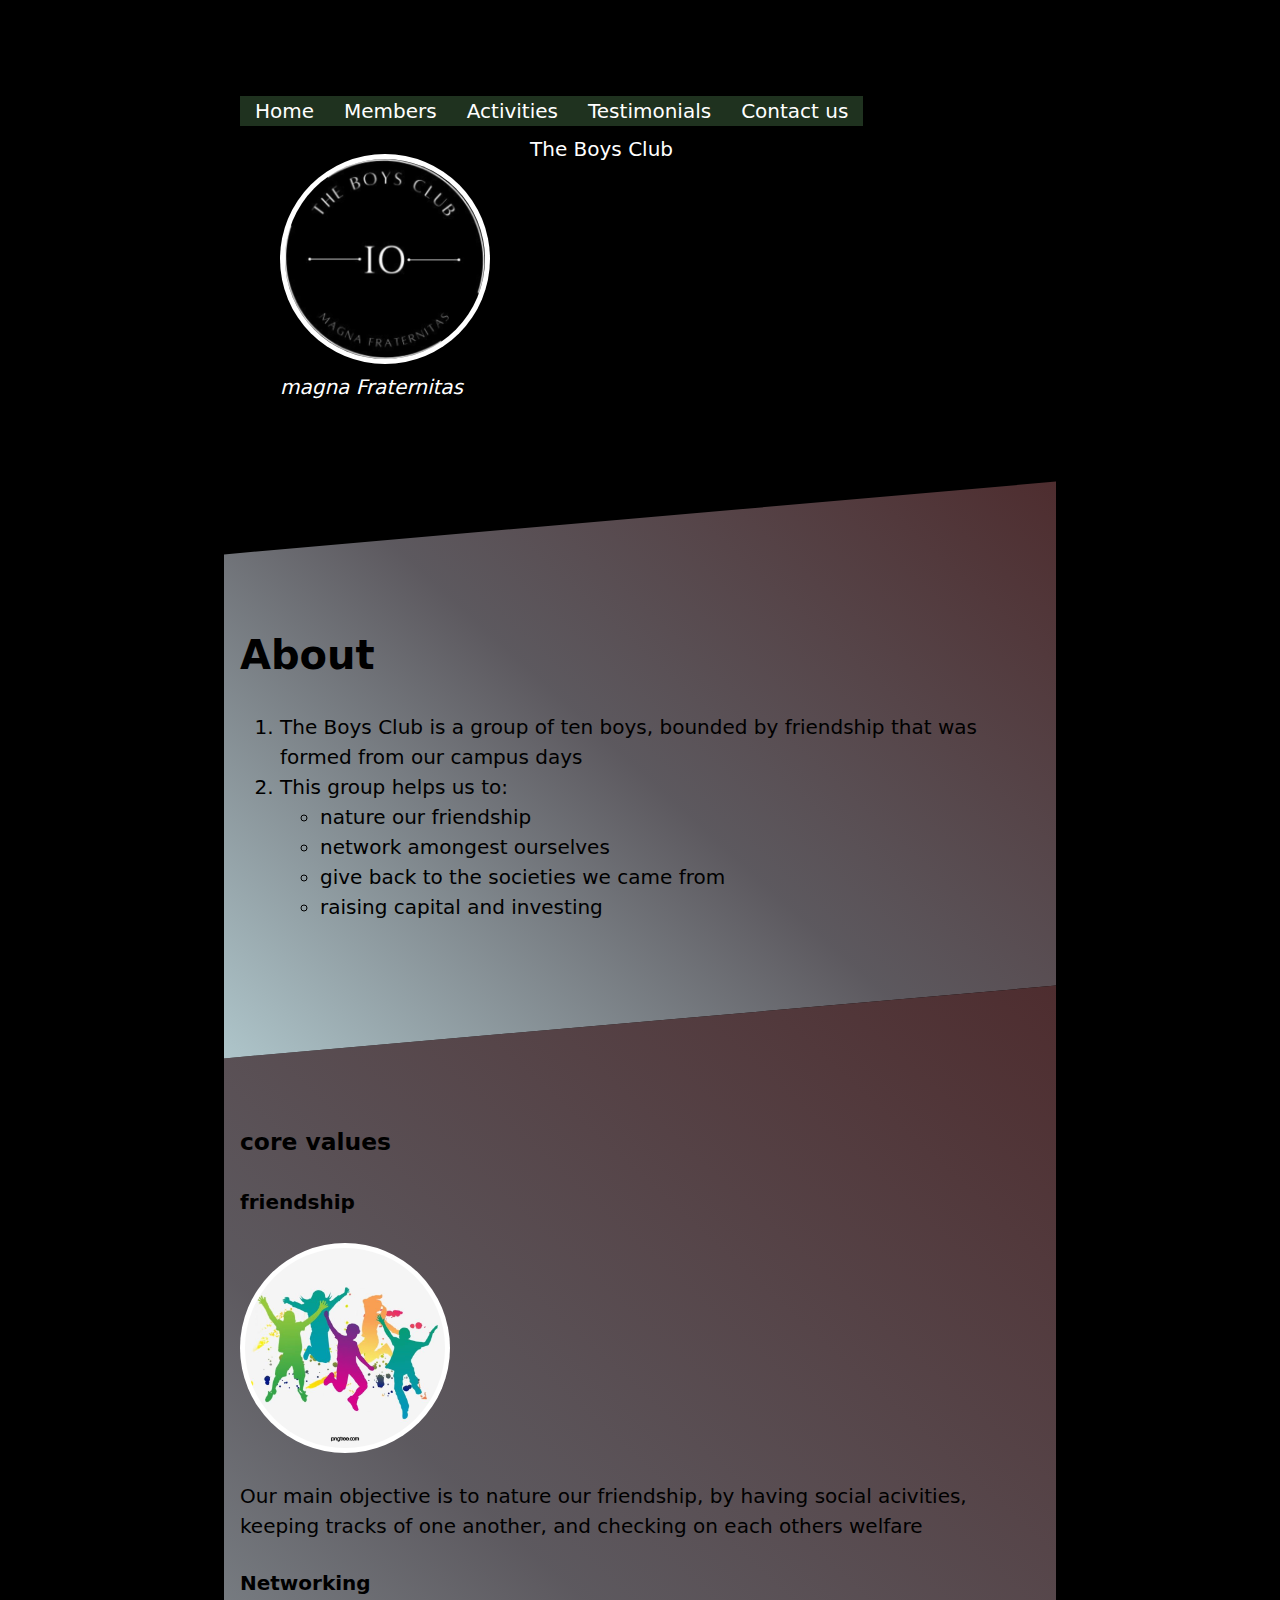
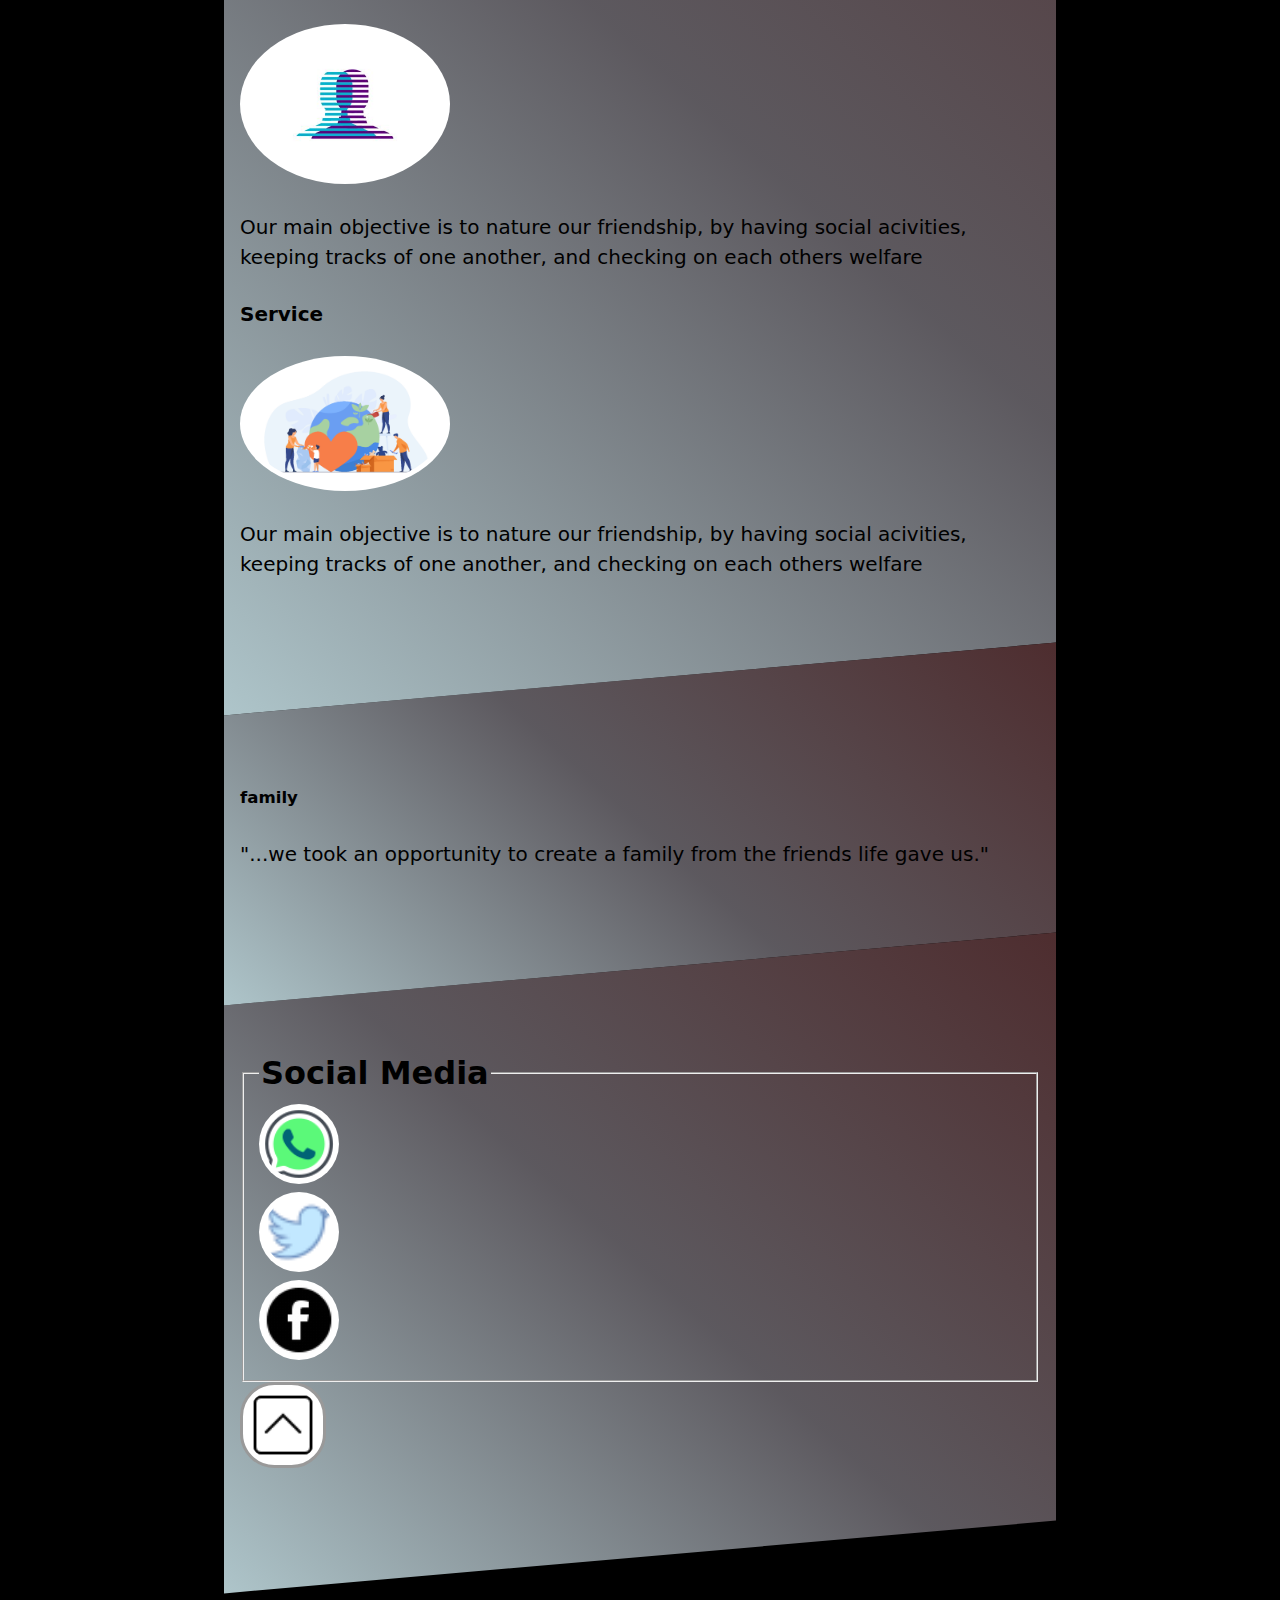
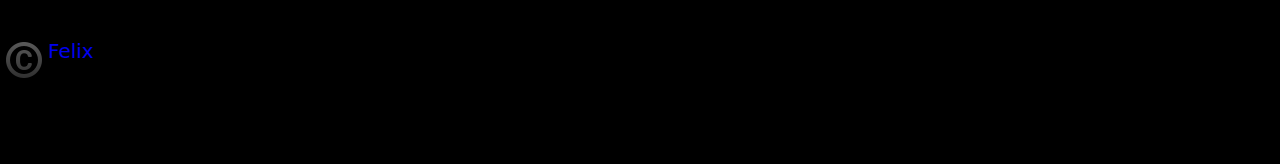
<file: index.html>
<!DOCTYPE html>
<html lang="en">
<head>
    <meta charset="UTF-8">
    <meta http-equiv="X-UA-Compatible" content="Boys Club">
    <meta name="viewport" content="width=device-width, initial-scale=1.0">
    <title>Boys Club Family</title>
    <link rel="stylesheet" href="styles.css">
</head>

    <header>
        <section>
            <nav class="navbar">
                    <li> <li><a href="index.html">Home</a></li></li>
                    <li> <li><a href="members.html">Members</a></li></li>
                    <li> <li><a href="activities.html">Activities</a></li></li>
                    <li> <li><a href="testimonials.html">Testimonials</a></li></li>
                    <li> <li><a href="contacts.html">Contact us</a></li></li>
                
            </nav>
            
            <nav class ="logo">
                <figure>
                    <img src="./images//logo yetu.jpg" width="200px" height="200px" alt=" group logo">
                    <figcaption><i>magna Fraternitas</i></figcaption>
                </figure>
                <head class="g-title">The Boys Club</head>
            </nav>
        </section>
    </header>
    
       <main>
        <section class="about">
            <h1>About</h1>
            <ol>
                <li>The Boys Club is a group of ten boys, bounded by friendship that was formed from our campus days</li>
                <li>This group helps us to:
                    <ul>
                        <li>nature our friendship</li>
                        <li>network amongest ourselves</li>
                        <li>give back to the societies we came from</li>
                        <li>raising capital and investing</li>
                    </ul>
                </li>
            </ol>
        </section>
        <section class="core-values">
            <div>
                <h3>core values</h3>
                <li>
                    <h4>friendship</h4>
                    <img src="./icons/Crowd Dancing .jpg" width="200px" height="auto"  alt="friendship">
                    <p>Our main objective is to nature our friendship, by having social acivities, keeping tracks of one another, and checking on each others welfare
                    </p>
                    
                </li>
                <li>
                    <h4>Networking</h4>
                    <img src="./icons/social network logo design symbol.jpg"  width="200px" height="auto" alt="networking">
                    <p>
                        Our main objective is to nature our friendship, by having social acivities, keeping tracks of one another, and checking on each others welfare          
                    </p> 
                </li>
                <li>
                    <h4>Service</h4>
                    <img src="./icons/115 Community Service .png" width="200px" height="auto" alt="service">
                    <p>
                        Our main objective is to nature our friendship, by having social acivities, keeping tracks of one another, and checking on each others welfare
                    </p>
                </li>
            </div>
        </section>
        <section class="snip">
            <h5>family</h5>
            <p>
                "...we took an opportunity to create a family from the friends life gave us."
            </p>
        </section>
        <section class="footer">
            <footer>
      
                <div>
                    
                    <fieldset class="media">
                        <legend>Social Media</legend>
                        <li><a href="whatsapp.link">
                            <img src="./icons/icons8-whatsapp-64.png" width="70px" height="auto" alt=" whatsapp">
                        </a></li>
                        <li><a href="twitter link">
                            <img src="./icons/icons8-twitter-30.png" width="70px" height="auto" alt="twitter">
                        </a></li>
                        <li><a href="facebook.page">
                            <img src="./icons/icons8-facebook-circled.gif"  width="70px" height="auto" alt="facebook">
                        </a></li>
                    </fieldset>
                </div>
                
                
                <div class="home"><a href=><img src="./icons/icons8-up-squared-50.png" width="70px" height="auto" alt="TOP"></a></div>
              
               </footer>
        </section>
       </main>
       <section class="designer">
        <li class="copyright">
            <img src="./icons/icons8-copyright-48.png"  width="48px" height="48px" alt="2023">
        </li>
            <a href="linkedIn Account">Felix</a>
        </li>
    </section >
</body>
</html>
</file>
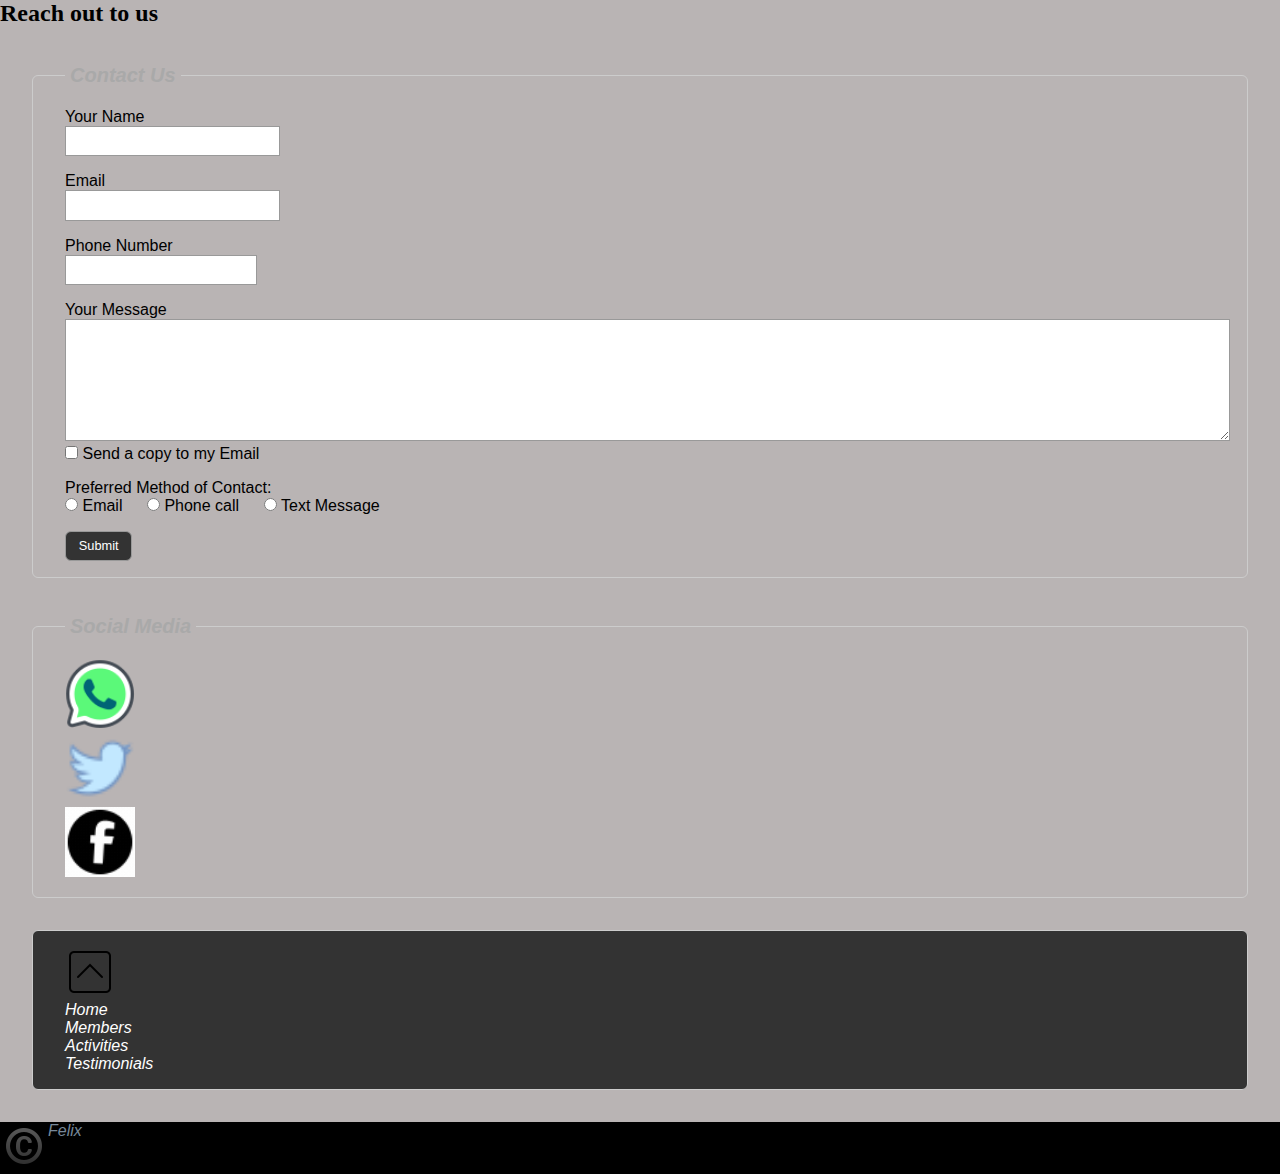
<file: contacts.html>
<!DOCTYPE html>
<html lang="en">
<head>
    <meta charset="UTF-8">
    <meta http-equiv="X-UA-Compatible" content="Boys Club">
    <meta name="viewport" content="width=device-width, initial-scale=1.0">
    <title>Boys Club Family</title>
    <link rel="stylesheet" href="contacts.css">

</head>
<body>
    <main>
        <header>Reach out to us</header>
            <form action="#" method="post">
                <fieldset>
                    <legend>Contact Us</legend>
                    <label for="fullName">Your Name</label>
                    <input type="text" name="fullName" id="fullName">
    
                    <label for="email">Email</label>
                    <input type="text" name="email" id="email">
    
                    <label for="phoneNumber">Phone Number</label>
                    <input type="tell" name="phone" id="phone">

                   
                        <label for="msg">Your Message</label>
                        <textarea name="msg" id="msg" cols="30" rows="5"></textarea>
                
    
                    <div class="checks">
                        <input type="checkbox" name="copyEmail" id="copyEmail">
                        <label for="copyEmail">Send a copy to my Email</label>
                    </div>
                    <div class="checks">
                        <p>Preferred Method of Contact:</p>
                        <input type="radio" name="contact" id="contactEmail" value="email">
                        <label for="contactEmail">Email</label>
    
                        <input type="radio" name="contact" id="contactTel" value="phone">
                        <label for="contactTel">Phone call</label>
    
                        <input type="radio" name="contact" id="contactText" value="text">
                        <label for="contactEmail">Text Message</label>
                    </div>
                    <input type="submit" id="submit" value="Submit">
                </fieldset>
            </form>
            <div>
                
                <fieldset>
                    <legend>Social Media</legend>
                    <li><a href="whatsapp.link">
                        <img src="./icons/icons8-whatsapp-64.png" width="70px" height="auto" alt=" whatsapp">
                    </a></li>
                    <li><a href="twitter link">
                        <img src="./icons/icons8-twitter-30.png" width="70px" height="auto" alt="twitter">
                    </a></li>
                    <li><a href="facebook.page">
                        <img src="./icons/icons8-facebook-circled.gif"  width="70px" height="auto" alt="facebook">
                    </a></li>
                </fieldset>
            </div>
            
    
           
    </main>
    <footer class="navigation">
        <li> <li><a href="contacts.html"> <img src="./icons/icons8-up-squared-50.png" alt="top"></a></li></li>
        <li> <li><a href="index.html">Home</a></li></li>
        <li> <li><a href="members.html">Members</a></li></li>
        <li> <li><a href="activities.html">Activities</a></li></li>
        <li> <li><a href="testimonials.html">Testimonials</a></li></li>

    </footer>
    <section class="designer">
        <li>
            <img src="./icons/icons8-copyright-48.png" alt="2023">
        </li>
        <li>
            <a href="linkedIn Account">Felix</a>
        </li>
    </section >

</body>
</file>
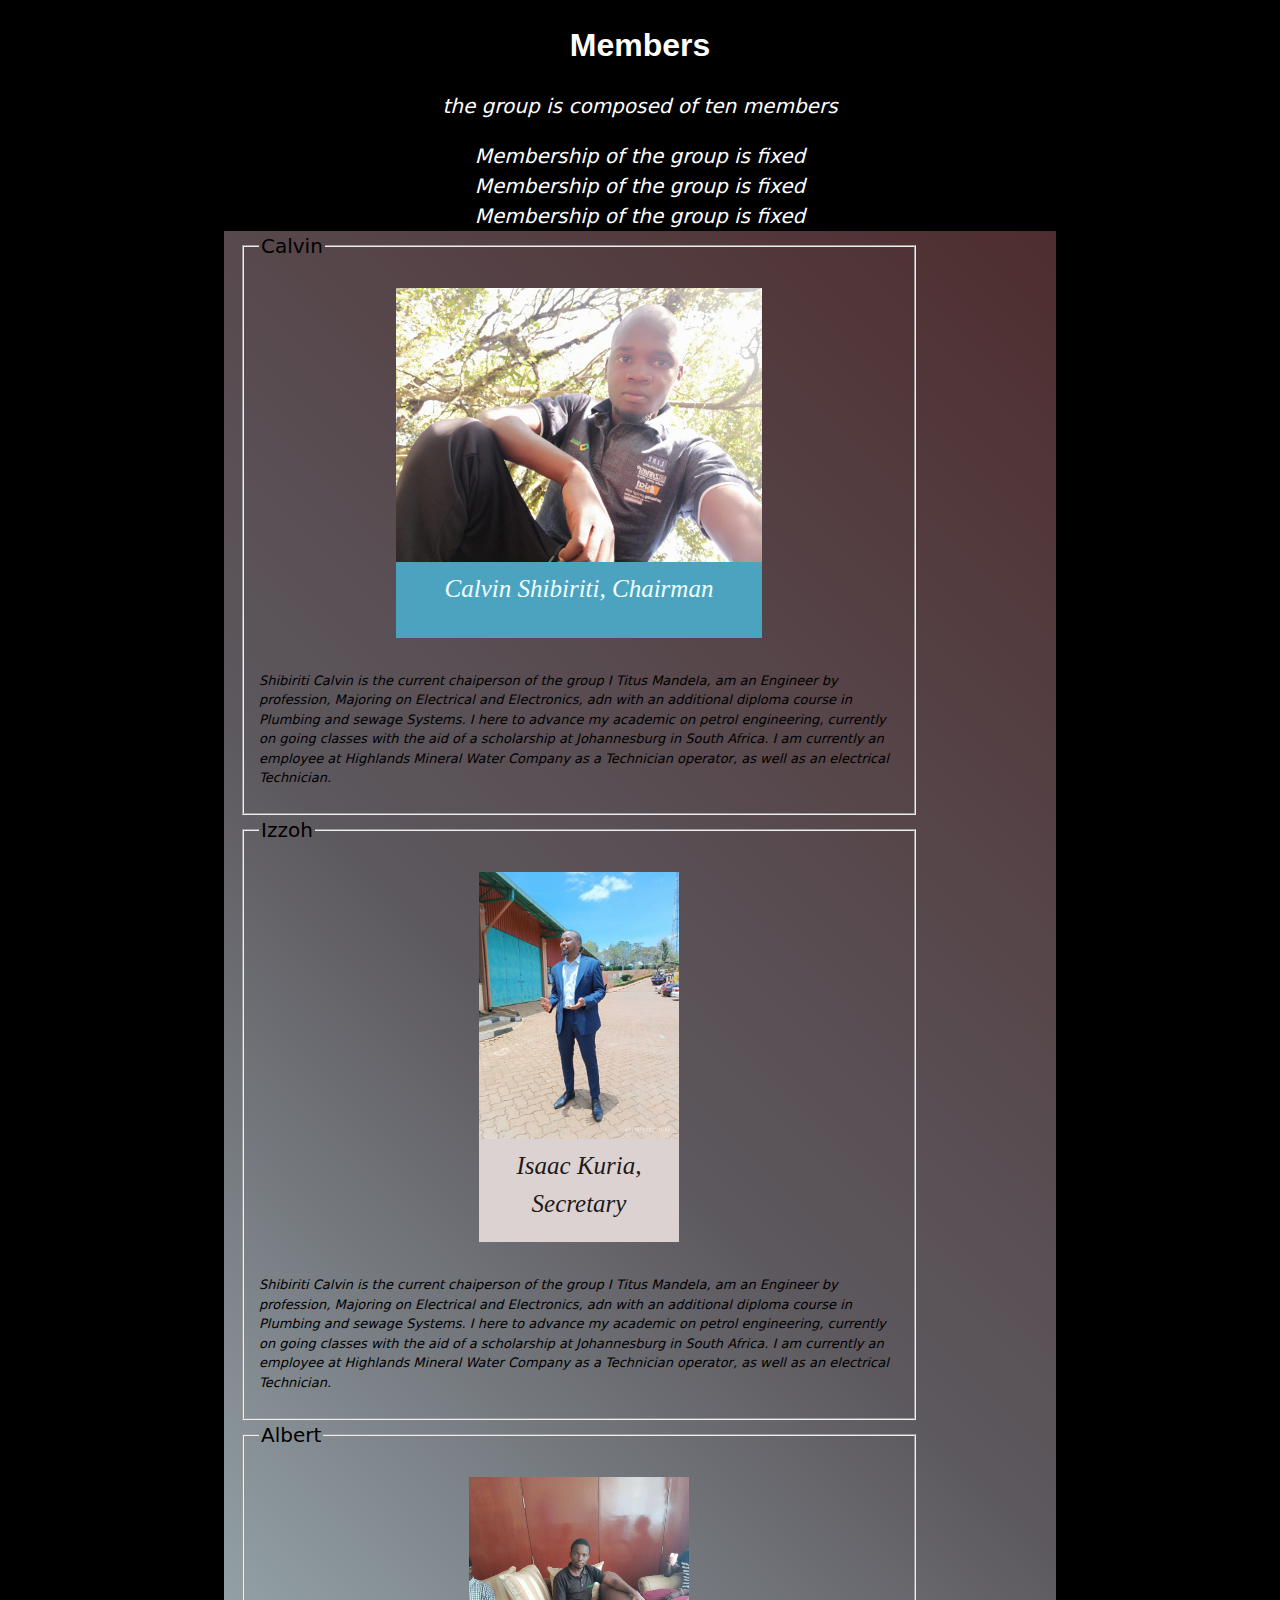
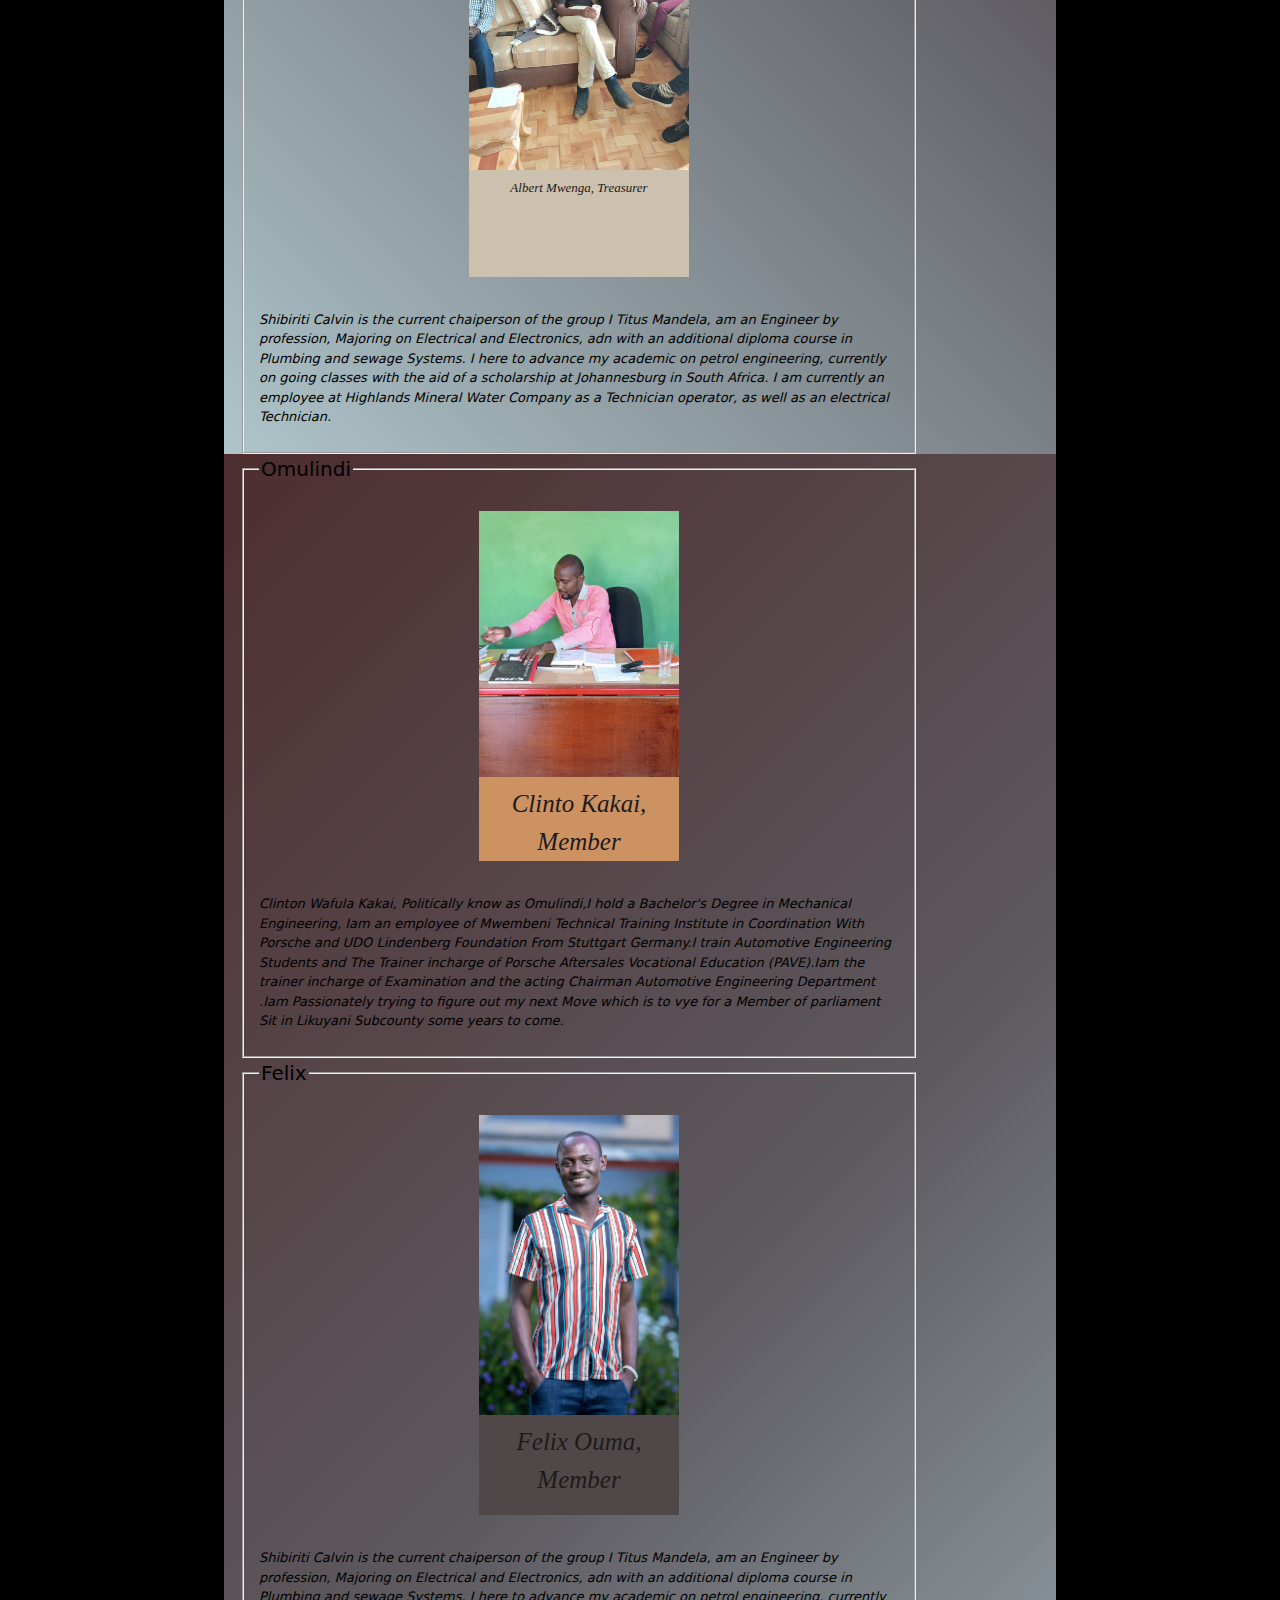
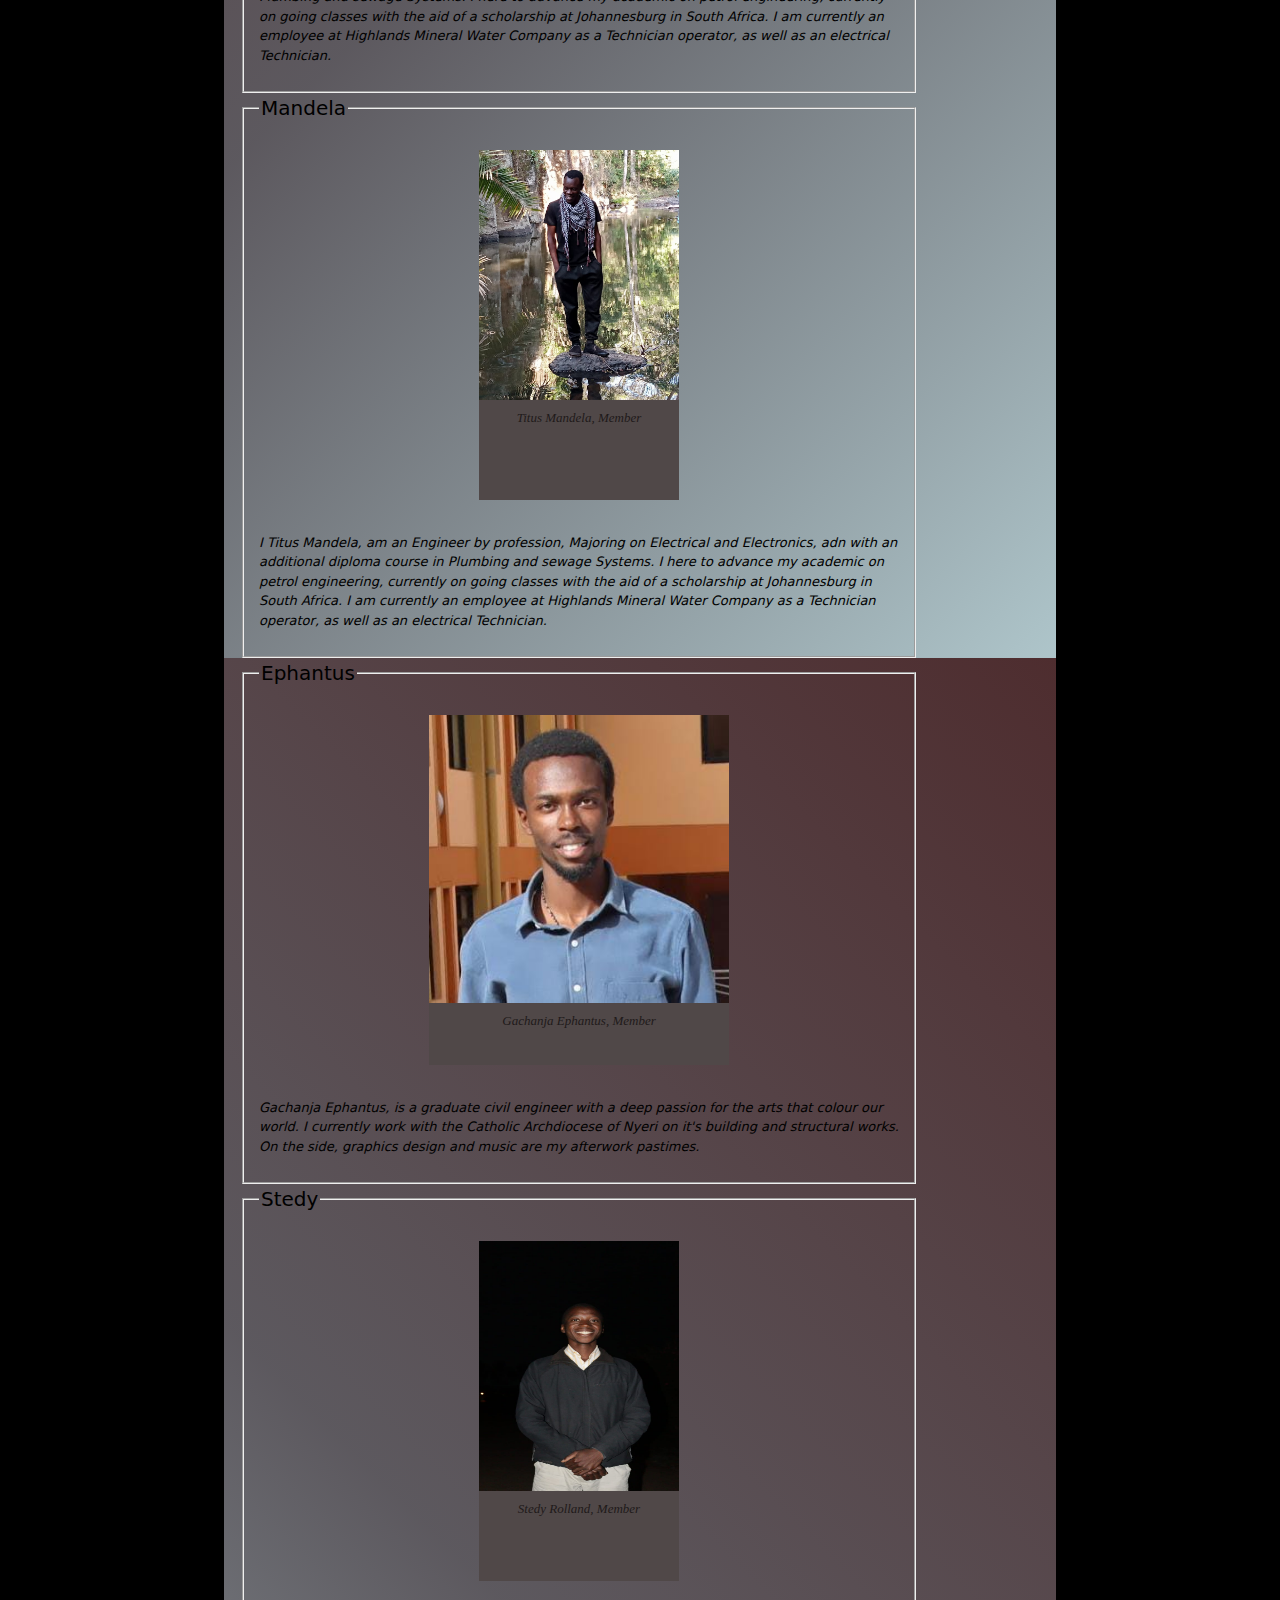
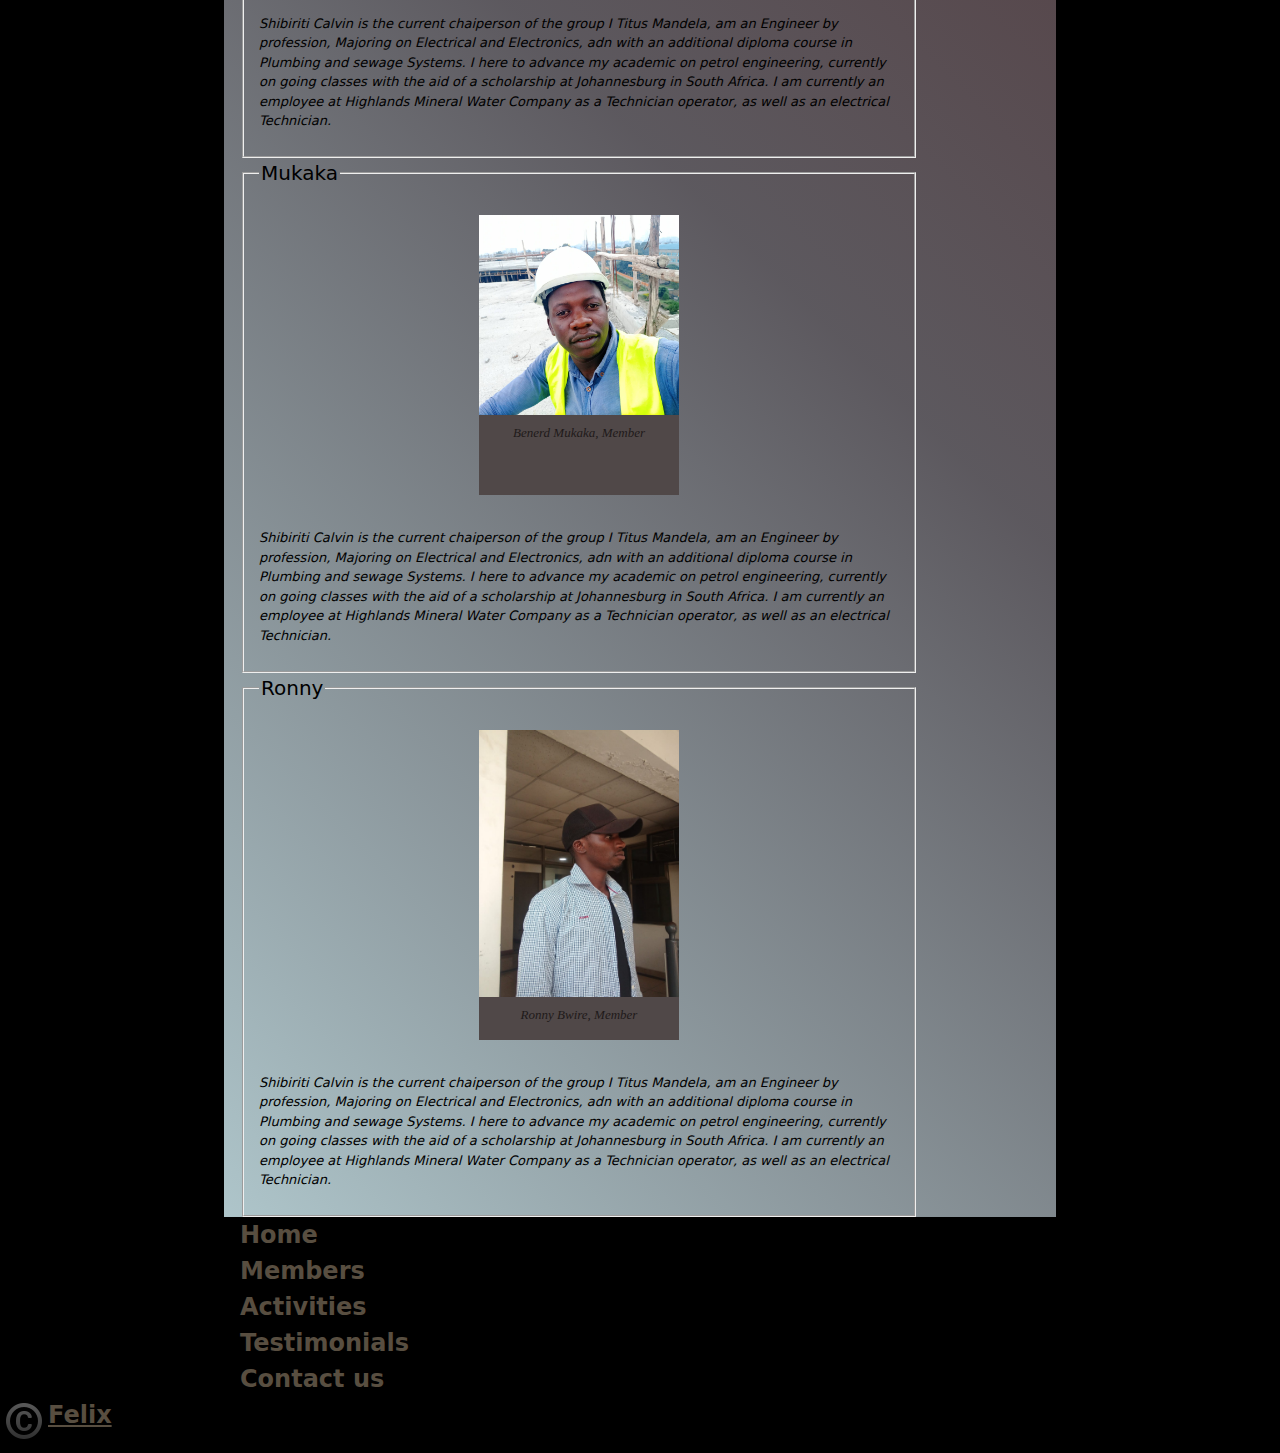
<file: members.html>
<!DOCTYPE html>
<html lang="en">
<head>
    <meta charset="UTF-8">
    <meta http-equiv="X-UA-Compatible" content="Boys Club">
    <meta name="viewport" content="width=device-width, initial-scale=1.0">
    <title>Boys Club Family</title>
    <link rel="stylesheet" href="members.css">

</head>
<body>
    <header>
        <h1>Members</h1>
    </header>
    <section class= "describe">
       
        <p>the group is composed of ten members</p>
        <li>Membership of the group is fixed</li>
        <li>Membership of the group is fixed</li>
        <li>Membership of the group is fixed</li>
    </section>
    <section class="leadership">
       
            <fieldset class="shibi">
                <legend>Calvin</legend>
                <figure>
                    <img src="./images/shibi.jpg"  alt="calvin">
                    <figcaption>Calvin Shibiriti, Chairman</figcaption>
                </figure>
               
                <p class="paragraph">
                    Shibiriti Calvin is the current chaiperson of the group
                    I Titus Mandela, am an Engineer by profession, Majoring on Electrical and Electronics, adn with an additional diploma course in Plumbing and sewage Systems. I here to advance my academic on petrol engineering, currently on going classes with the aid of a scholarship at Johannesburg in South Africa.
                    I am currently an employee at <i>Highlands Mineral Water Company</i> as a Technician operator, as well as an electrical Technician.
                </p>
                
            </fieldset>

            <fieldset class="izzoh">
                <legend>Izzoh</legend>
                <figure>
                    <img src="./images/IMG-20230220-WA0004.jpg" width="200px" heigth="auto"  alt="Kuria">
                    <figcaption>Isaac Kuria, Secretary</figcaption>
                </figure>
                
                <p class="paragraph">
                    Shibiriti Calvin is the current chaiperson of the group
                    I Titus Mandela, am an Engineer by profession, Majoring on Electrical and Electronics, adn with an additional diploma course in Plumbing and sewage Systems. I here to advance my academic on petrol engineering, currently on going classes with the aid of a scholarship at Johannesburg in South Africa.
                    I am currently an employee at <i>Highlands Mineral Water Company</i> as a Technician operator, as well as an electrical Technician.
                </p>
            </fieldset>

            <fieldset class="alberto">
                <legend>Albert</legend>
                <figure>
                    <img src="./images/alberto.jpg" width="200px" height="auto" alt="Albert">
                    <figcaption>Albert Mwenga, Treasurer</figcaption>
                </figure>
                
                <p class="paragraph">
                    Shibiriti Calvin is the current chaiperson of the group
                    I Titus Mandela, am an Engineer by profession, Majoring on Electrical and Electronics, adn with an additional diploma course in Plumbing and sewage Systems. I here to advance my academic on petrol engineering, currently on going classes with the aid of a scholarship at Johannesburg in South Africa.
                    I am currently an employee at <i>Highlands Mineral Water Company</i> as a Technician operator, as well as an electrical Technician.
                </p>
            </fieldset>
    </section>
    <section class="members1">
        <fieldset class="omu">
            <legend>Omulindi</legend>
            <figure>
                <img src="./images/omu.jpg" width="200px" height="auto" alt="omulindi">
                <figcaption>Clinto Kakai, Member</figcaption>
            </figure>
            
            <p class="paragraph">
                Clinton Wafula Kakai, Politically know as Omulindi,I hold a Bachelor's Degree in Mechanical Engineering, Iam an employee of Mwembeni Technical Training Institute in Coordination With Porsche and UDO Lindenberg Foundation From Stuttgart Germany.I train Automotive Engineering Students and The Trainer incharge of Porsche Aftersales Vocational Education (PAVE).Iam the trainer  incharge of Examination and the acting Chairman   Automotive Engineering Department .Iam Passionately trying to figure out my next Move which is to vye for a Member of parliament Sit  in Likuyani Subcounty some years to come.
            </p>
        </fieldset>

        <fieldset class="felloh">
            <legend>Felix</legend>
            <figure>
                <img src="./images/Felloh.jpg" width="200px" height="auto" alt="felix">
                <figcaption>Felix Ouma, Member</figcaption>
            </figure>
            
            <p  class="paragraph">
                Shibiriti Calvin is the current chaiperson of the group   I Titus Mandela, am an Engineer by profession, Majoring on Electrical and Electronics, adn with an additional diploma course in Plumbing and sewage Systems. I here to advance my academic on petrol engineering, currently on going classes with the aid of a scholarship at Johannesburg in South Africa.
                I am currently an employee at <i>Highlands Mineral Water Company</i> as a Technician operator, as well as an electrical Technician.
            </p>
        </fieldset>

        <fieldset class="mandela">
            <legend>Mandela</legend>
            <figure>
                <img src="./images/mandela.jpg" width="200px" height="250" alt="Mandela">
                <figcaption>Titus Mandela, Member</figcaption>
            </figure>
           
            <p  class="paragraph"> 
                I Titus Mandela, am an Engineer by profession, Majoring on Electrical and Electronics, adn with an additional diploma course in Plumbing and sewage Systems. I here to advance my academic on petrol engineering, currently on going classes with the aid of a scholarship at Johannesburg in South Africa.
                 I am currently an employee at <i>Highlands Mineral Water Company</i> as a Technician operator, as well as an electrical Technician. 
            </p>
        </fieldset>
    </section>
    <section class="members2">
        <fieldset class="epho">
            <legend>Ephantus</legend>
            <figure>
                <img src="./images/epho.jpg" width="300px" height="auto"  alt="Albert">
                <figcaption>Gachanja Ephantus, Member</figcaption>
            </figure>
            
            <p  class="paragraph">
                Gachanja Ephantus, is a graduate civil engineer with a deep passion for the arts that colour our world. I currently work with the Catholic Archdiocese of Nyeri on it's building and structural works. On the side, graphics design and music are my afterwork pastimes.
            </p>
        </fieldset>

        <fieldset class="mutamba">
            <legend>Stedy</legend>
            <figure>
                <img src="./images/rolland.jpg" width="200px" height="250px" alt="stedy">
                <figcaption>Stedy Rolland, Member</figcaption>
            </figure>
           
            <p  class="paragraph">
                Shibiriti Calvin is the current chaiperson of the group
                I Titus Mandela, am an Engineer by profession, Majoring on Electrical and Electronics, adn with an additional diploma course in Plumbing and sewage Systems. I here to advance my academic on petrol engineering, currently on going classes with the aid of a scholarship at Johannesburg in South Africa.
                I am currently an employee at <i>Highlands Mineral Water Company</i> as a Technician operator, as well as an electrical Technician.
            </p>
        </fieldset>

        <fieldset class="ben">
            <legend>Mukaka</legend>
             <figure>
                    <img src="./images/mukaka.jpg" width="200" height="auto" alt="mukaka"> 
                    <figcaption>Benerd Mukaka, Member</figcaption>
            </figure>

          
            <p class="paragraph">
                Shibiriti Calvin is the current chaiperson of the group
                I Titus Mandela, am an Engineer by profession, Majoring on Electrical and Electronics, adn with an additional diploma course in Plumbing and sewage Systems. I here to advance my academic on petrol engineering, currently on going classes with the aid of a scholarship at Johannesburg in South Africa.
                I am currently an employee at <i>Highlands Mineral Water Company</i> as a Technician operator, as well as an electrical Technician.
            </p>
        </fieldset>

        <fieldset class="bwire">
            <legend>Ronny</legend>
            <figure>
                <img src="./images/bwire.jpg" width="200px" height="auto" alt="Ronnie">
                <figcaption>Ronny Bwire, Member</figcaption>
            </figure>
           
            <p   class="paragraph">
                Shibiriti Calvin is the current chaiperson of the group
                I Titus Mandela, am an Engineer by profession, Majoring on Electrical and Electronics, adn with an additional diploma course in Plumbing and sewage Systems. I here to advance my academic on petrol engineering, currently on going classes with the aid of a scholarship at Johannesburg in South Africa.
                I am currently an employee at <i>Highlands Mineral Water Company</i> as a Technician operator, as well as an electrical Technician.
            </p>
        </fieldset>
    </section>
    <footer>
        <li> <li><a href="index.html">Home</a></li></li>
        <li> <li><a href="members.html">Members</a></li></li>
        <li> <li><a href="activities.html">Activities</a></li></li>
        <li> <li><a href="testimonials.html">Testimonials</a></li></li>
        <li> <li><a href="contacts.html">Contact us</a></li></li>
    </footer>
    <section class="designer">
        <li class="copyright">
            <img src="./icons/icons8-copyright-48.png"  width="48px" height="48px" alt="2023">
        </li>
            <a href="linkedIn Account">Felix</a>
        </li>
    </section >
</body>
</html>
</file>
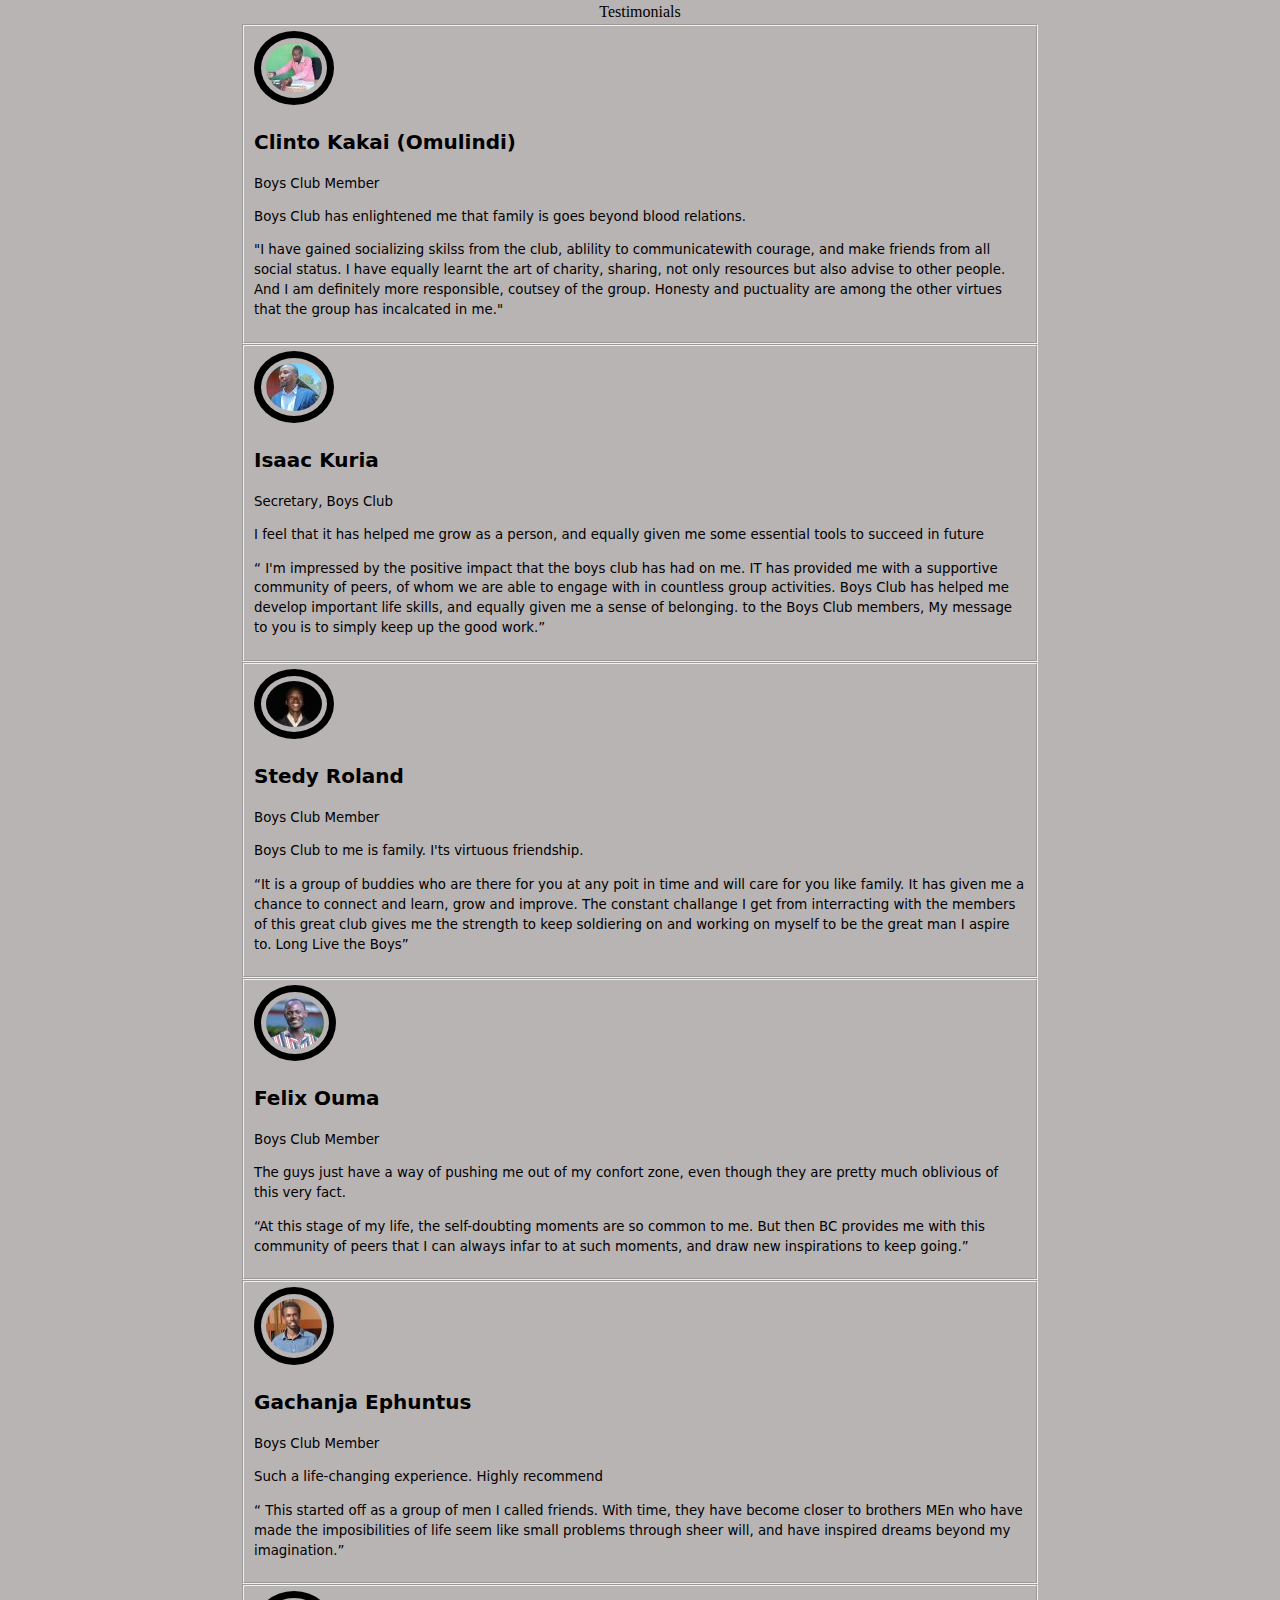
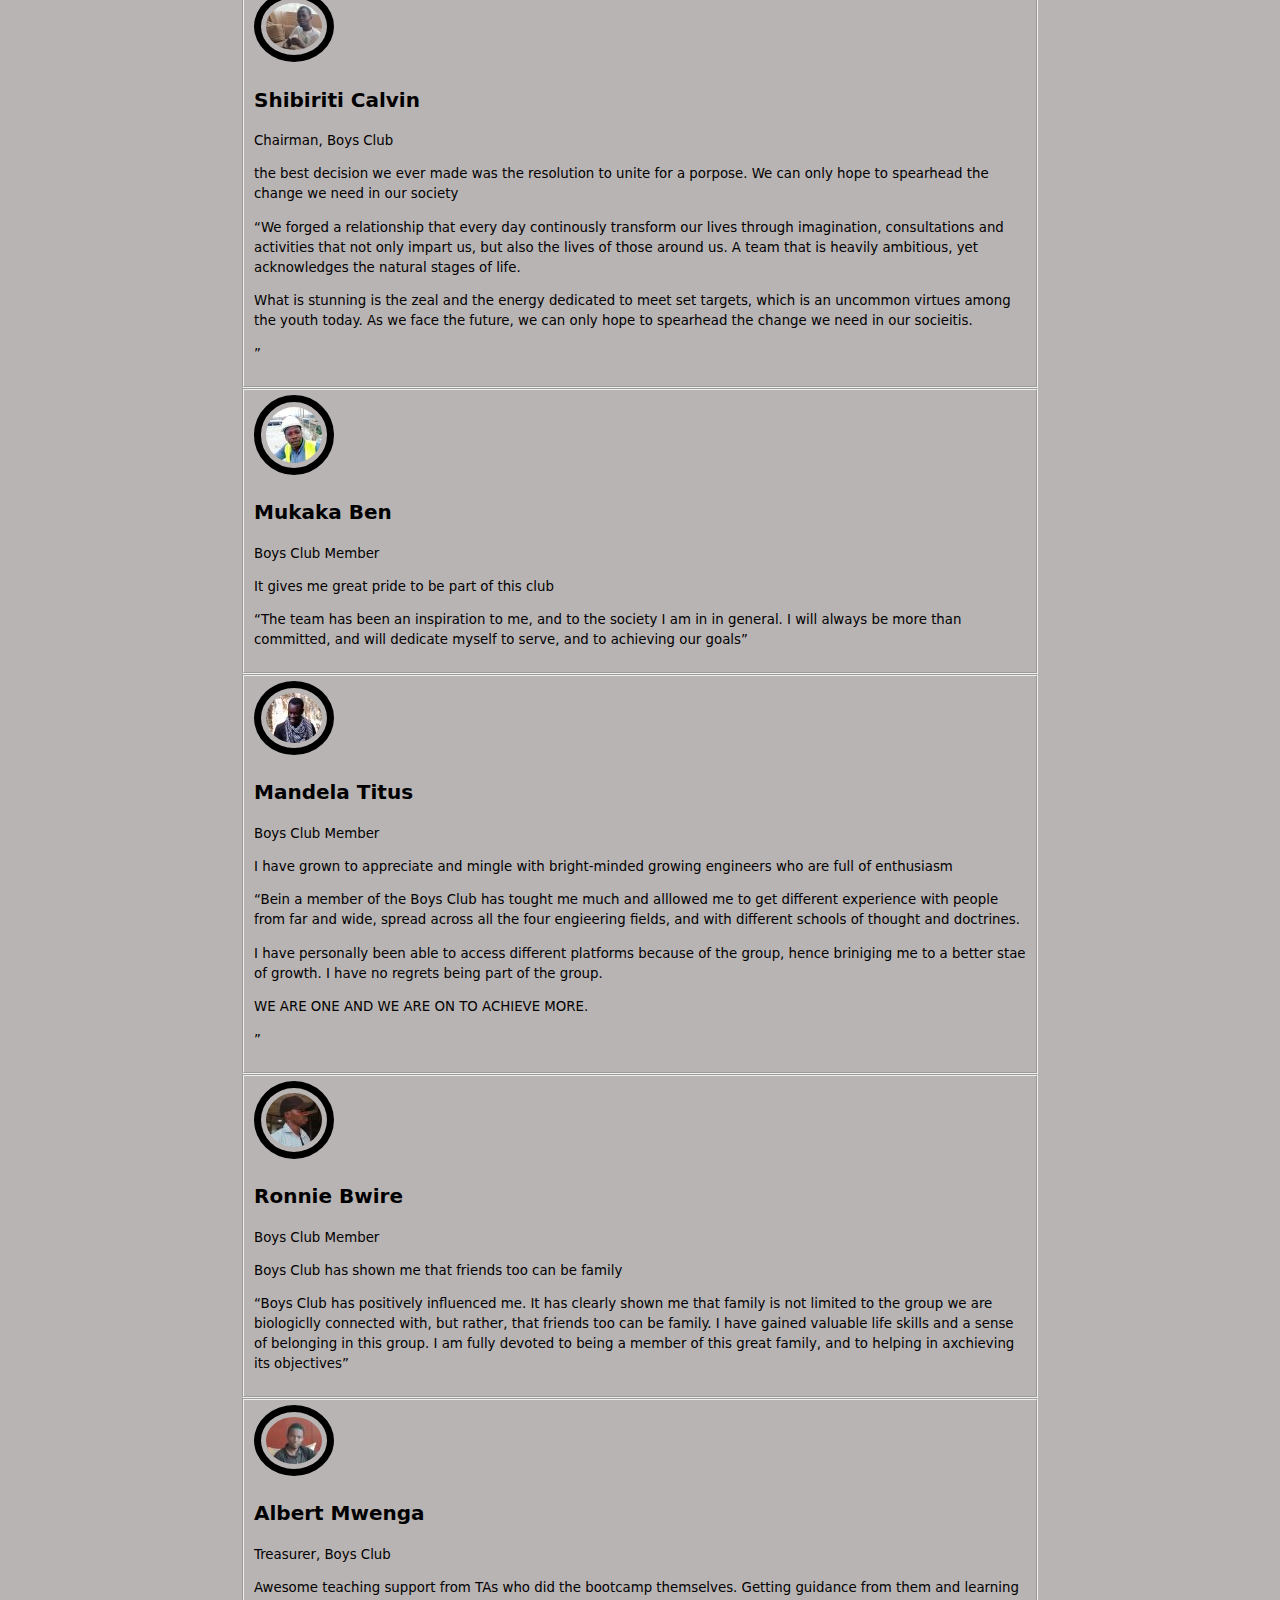
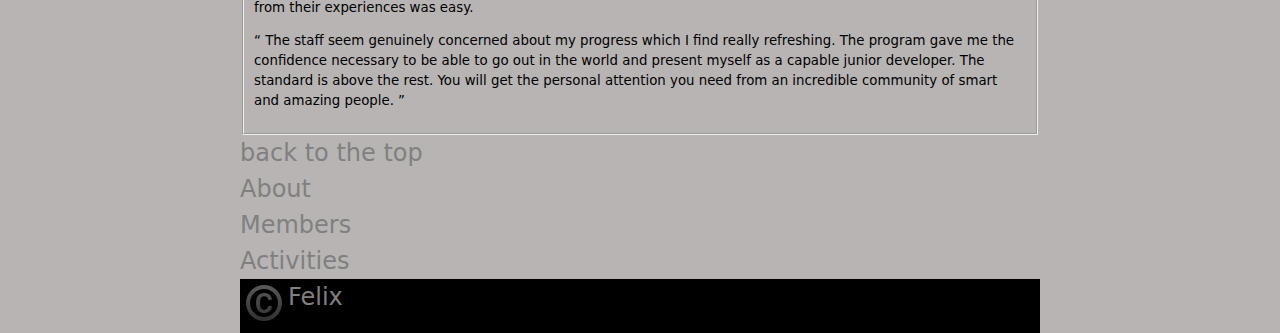
<file: testimonials.html>
<!DOCTYPE html>
<html lang="en">
<head>
    <meta charset="UTF-8">
    <meta http-equiv="X-UA-Compatible" content="Boys Club">
    <meta name="viewport" content="width=device-width, initial-scale=1.0">
    <title>Boys Club Family</title>
    <link rel="stylesheet" href="testimonials.css">

</head>
<body>
    <header>Testimonials</header>
    <main>
        <section class="member1">

            <fieldset>
                <article class="testimonial grid-col-span-2 flow bg-primary-400 quote text-neutral-100">
                    <div class="flex">
                      <div>
                        <img  src="./images/Omulindi portrait.jpg" alt="omulindi">
                      </div>
                      <div>
                        <h2 class="name">Clinto Kakai (Omulindi)</h2>
                        <p class="position">Boys Club Member</p>
                      </div>
                    </div>
                    <p>
                      Boys Club has enlightened me that family is goes beyond blood relations.
                    </p>
                    <p>
                     "I have gained socializing skilss from the club, ablility to communicatewith courage, and make friends from all social status. I have equally learnt the art of charity, sharing, not only resources but also advise to other people. And I am definitely more responsible, coutsey of the group. Honesty and puctuality are among the other virtues that the group has incalcated in me."
                    </p>
                  </article>
            </fieldset>
            <fieldset>
                <article class="testimonial flow bg-neutral-100 text-secondary-400">
                    <div class="flex">
                      <div>
                        <img src="./images/Kuria portrait.jpg" alt="Kuria">
                      </div>
                      <div>
                        <h2 class="name">Isaac Kuria</h2>
                        <p class="position">Secretary, Boys Club </p>
                      </div>
                    </div>
                    <p>
                      I feel that it has helped me grow as a person, and equally given me some essential tools to succeed in future</p>
                    <p>
                      “ I'm impressed by the positive impact that the boys club has had on me. IT has provided me with a supportive community of peers, of whom we are able to engage with in countless group activities. Boys Club has helped me develop important life skills, and equally given me a sense of belonging. to the Boys Club members, My message to you is to simply keep up the good work.”
                    </p>
                  </article>
            </fieldset>
    </section>
    <section class="members2">
        <fieldset>
            <article class="testimonial flow bg-neutral-100 text-secondary-400">
                <div class="flex">
                  <div>
                    <img src="./images/Stedy portrait.jpg" alt="stedy">
                  </div>
                  <div>
                    <h2 class="name">Stedy Roland</h2>
                    <p class="position">Boys Club Member</p>
                  </div>
                </div>
                <p>
                  Boys Club to me is family. I'ts virtuous friendship.
                </p>
                <p>
                  “It is a group of buddies who are there for you at any poit in time and will care for you like family. It has given me a chance to connect and learn, grow and improve. The constant challange I get from interracting with the members of this great club gives me the strength to keep soldiering on and working on myself to be the great man I aspire to. Long Live the Boys”
                </p>
              </article>
        </fieldset>
        <fieldset>
            <img src="./images/felix portrait.jpg" alt="felloh">
        </div>
        <div>
          <h2 class="name">Felix Ouma</h2>
          <p class="position">Boys Club Member</p>
        </div>
      </div>
      <p>
        The guys just have a way of pushing me out of my confort zone, even though they are pretty much oblivious of this very fact. 
      </p>
      <p>
        “At this stage of my life, the self-doubting moments are so common to me. But then BC provides me with this community of peers that I can always infar to at such moments, and draw new inspirations to keep going.”
      </p>
    </article>
        </fieldset>
        <fieldset>
            <article class="testimonial flow bg-neutral-100 text-secondary-400">
                <div class="flex">
                  <div>
                    <img src="./images/Gachanja potrait.jpg" alt="epho">
                  </div>
                  <div>
                    <h2 class="name">Gachanja Ephuntus</h2>
                    <p class="position">Boys Club Member</p>
                  </div>
                </div>
                <p>
                  Such a life-changing experience. Highly recommend
                </p>
                <p>
                  “ This started off as a group of men I called friends. With time, they have become closer to brothers MEn who have made the imposibilities of life seem like small problems through sheer will, and have inspired dreams beyond my imagination.”
                </p>
              </article>
        </fieldset>
        <fieldset>
            <article class="testimonial grid-col-span-2 flow bg-secondary-500 text-neutral-100">
                <div class="flex">
                  <div>
                    <img class="border-primary-400" src="./images/calvin portrait.jpg" alt="Shibi">
                  </div>
                  <div>
                    <h2 class="name">Shibiriti Calvin</h2>
                    <p class="position">Chairman, Boys Club</p>
                  </div>
                </div>
                <p>
                  the best decision we ever made was the resolution to unite for a porpose. We can only hope to spearhead the change we need in our society
                </p>
                <p>
                  “We forged a relationship that every day continously transform our lives through imagination, consultations and activities that not only impart us, but also the lives of those around us. A team that is heavily ambitious, yet acknowledges the natural stages of life. 
                  <p>
                    What is stunning is the zeal and the energy dedicated to meet set targets, which is an uncommon virtues among the youth today. As we face the future, we can only hope to spearhead the change we need in our socieitis.
                  </p> ”
                </p>
              </article>
        </fieldset>
       
    </section>
    <section class="memberrs3">
        <fieldset>
            <article class="testimonial flow bg-secondary-400 text-neutral-100">
                <div class="flex">
                  <div>
                    <img src="./images/Mukaka portrait.jpg" alt="mukaka">
                  </div>
                  <div>
                    <h2 class="name">Mukaka Ben</h2>
                    <p class="position">Boys Club Member</p>
                  </div>
                </div>
                <p>
                  It gives me great pride to be part of this club
                </p>
                <p>
                  “The team has been an inspiration to me, and to the society I am in in general. I will always be more than committed, and will dedicate myself to serve, and to achieving our goals”
                </p>
              </article>
        </fieldset>
        <fieldset>
            <article>
                <div class="flex">
                    <div>
                      <img src="./images/Mandela Portrait.PNG.jpg"  alt="tito">
                    </div>
                    <div>
                      <h2 class="name">Mandela Titus</h2>
                      <p class="position">Boys Club Member</p>
                    </div>
                  </div>
                  <p>
                    I have grown to appreciate and mingle with bright-minded  growing engineers who are full of enthusiasm 
                  <p>
                    “Bein a member of the Boys Club has tought me much and alllowed me to get different experience with people from far and wide, spread across all the four engieering fields, and with different schools of thought and doctrines.
                    <p>I have personally been able to access different platforms because of the group, hence briniging me to a better stae of growth. I have no regrets being part of the group.
                    </p>
                    <p>WE ARE ONE AND WE ARE ON TO ACHIEVE MORE.</p> ”
                  </p>
            </article>
        </fieldset>
        <fieldset>
            <article class="testimonial grid-col-span-2 flow bg-secondary-500 text-neutral-100">
                <div class="flex">
                  <div>
                    <img class="border-primary-400" src="./images/bwire portrait.jpg" alt="ronnies">
                  </div>
                  <div>
                    <h2 class="name">Ronnie Bwire</h2>
                    <p class="position">Boys Club Member </p>
                  </div>
                </div>
                <p>
                  Boys Club has shown me that friends too can be family
                </p>
                <p>
                  “Boys Club has positively influenced me. It has clearly shown me that family is not limited to the group we are biologiclly connected with, but rather, that friends too can be family. I have gained valuable life skills and a sense of belonging in this group. I am fully devoted to being a member of this great family, and to helping in axchieving its objectives”
                </p>
              </article>
        </fieldset>

        <fieldset>
            <article class="testimonial grid-col-span-2 flow bg-secondary-500 text-neutral-100">
                <div class="flex">
                  <div>
                    <img class="border-primary-400" src="./images/Albert portrait.jpg" alt="albert">
                  </div>
                  <div>
                    <h2 class="name">Albert Mwenga</h2>
                    <p class="position">Treasurer, Boys Club</p>
                  </div>
                </div>
                <p>
                  Awesome teaching support from TAs who did the bootcamp themselves. Getting guidance from them and
                  learning from their experiences was easy.
                </p>
                <p>
                  “ The staff seem genuinely concerned about my progress which I find really refreshing. The program
                  gave me the confidence necessary to be able to go out in the world and present myself as a capable
                  junior developer. The standard is above the rest. You will get the personal attention you need from
                  an incredible community of smart and amazing people. ”
                </p>
              </article>
        </fieldset>
        
    </section>

    </main>
    <footer>
        <li> <li><a href="testimonials.html">back to the top</a></li></li>
        <li> <li><a href="index.html">About</a></li></li>
        <li> <li><a href="members.html">Members</a></li></li>
        <li> <li><a href="activities.html">Activities</a></li></li>
       
    </footer>
    <section class="designer">
      <li class="copyright">
          <img src="./icons/icons8-copyright-48.png"  width="48px" height="48px" alt="2023">
      </li>
          <a href="linkedIn Account">Felix</a>
      </li>
  </section >
</body>
</html>
</file>
<file: styles.css>
*,
*::before
*::after{
    background: black;
    box-sizing: border-box;
}


header{
    background: black;
    z-index: -1;
    color: white;
    max-width: 50rem;
    margin-inline: auto;
    padding: 1rem;
}

.navbar li{
    list-style-type: none;
}

body{
    margin: 0;
    font-family: system-ui;
    font-size: 1.25rem;
    line-height: 1.5;
    background: black;
}
.about{
    max-width: 50rem;
    margin-inline: auto;
    padding-inline: 1rem;
}
section{
    padding-block: 5rem;
}

.about{
    --skew-angle: -5deg;
    --background:  linear-gradient(
        45deg, 
        #aec5ca, 
        #b0a9b486, 
        #4e2d2f
        );

    position: relative;
    isolation: isolate;
}

.about::after{
content: '';
background-image: var(--background);
linear-gradient(45deg, #12c2e9, #c471ed, #f64f59);
position: absolute;
z-index: -1;
inset: 0;
transform: skewY(var(--skew-angle));
}

.core-values{
    max-width: 50rem;
    margin-inline: auto;
    padding-inline: 1rem;
}

.core-values{
    --skew-angle: -5deg;
    --background:  linear-gradient(
        45deg, 
        #aec5ca, 
        #b0a9b486, 
        #4e2d2f
        );

    position: relative;
    isolation: isolate;
}

.core-values::after{
    content: '';
    background-image: var(--background);
    linear-gradient(45deg, #12c2e9, #c471ed, #f64f59);
    position: absolute;
    z-index: -1;
    inset: 0;
    transform: skewY(var(--skew-angle));
    }

    .snip{
        max-width: 50rem;
        margin-inline: auto;
        padding-inline: 1rem;
    }

    .snip{
        --skew-angle: -5deg;
        --background:  linear-gradient(
            45deg,
            #aec5ca, 
            #b0a9b486, 
            #4e2d2f
           
            );
    
        position: relative;
        isolation: isolate;
    }

    .snip::after{
        content: '';
        background-image: var(--background);
        linear-gradient(45deg, #12c2e9, #c471ed, #f64f59);
        position: absolute;
        z-index: -1;
        inset: 0;
        transform: skewY(var(--skew-angle));
        }
    
.footer{
    max-width: 50rem;
    margin-inline: auto;
    padding-inline: 1rem;
}

.footer{
    --skew-angle: -5deg;
    --background:  linear-gradient(
        45deg,
        #aec5ca, 
        #b0a9b486, 
        #4e2d2f
       
        );

    position: relative;
    isolation: isolate;
}

.footer::after{
    content: '';
    background-image: var(--background);
    linear-gradient(45deg, #12c2e9, #c471ed, #f64f59);
    position: absolute;
    z-index: -1;
    inset: 0;
    transform: skewY(var(--skew-angle));
    }

    img{
        padding: 5px;
        background: white;
        border-radius: 50%;
    }

    .navbar{
        
        background-color: rgba(78, 126, 78, 0.397);
        text-align: flex-center;
        display: inline-flex;
    }
   
    .navbar a{
    color: #fff;
    width: 120px;
    margin: 15;
    padding: 15px;
    text-decoration: none;
    }

    .navbar a:hover{
        background:  linear-gradient(
        45deg,
        #c471ed,
        #f64f59,
        #12c2e9 
        );
        color: black;
        border-radius: 30%;
    }

    .navbar a:active{
        background:  linear-gradient(
            45deg,
            #c471ed,
            #f64f59,
            #12c2e9 
            );
        color: lightgray;
        border-radius: 30%;
    }
    
    .logo{
        display: flex;
    }
    .core-values{
        list-style: none;
    }

    h3{
        font-size x-large;
        
    }
    .media{
        list-style: none;
    }
   
    .designer{
        list-style: none;
        display: flex;
        background: black;
        c
    }
    .designer a{
        text-decoration: none;
        color-scheme: white;
    }
    .designer img{
        background: none;
    }

    .home{
        list-style: none;
    }
    .home img{
        background:  #b0a9b486, ;
        border: solid #999;
        border-radius: 40%;
    }
    legend{
        font-size: xx-large;
        font-weight: bold;
    }

    .copyright img{
        padding: 0;
        border: 0;
        border-radius: 0;
        background:  black; 
    }

    .copyright{
        display: flex;
    }
</file>
<file: contacts.css>
*,
*::before
*::after{
    background: black;
    box-sizing: border-box;
}



*{
    margin: 0;
    padding: 0;
    font-family: 'Lato', sans-serif;
}

/* no list style in the body of my page*/
body{
   list-style: none;
   background: rgb(185, 180, 180);
}

/*Styling the Heading*/
header{
    color: black;
    font-family:Cambria, Cochin, Georgia, Times, 'Times New Roman', serif;
    font-size: x-large;
    font-weight: bold;
}

/*fieldset and Legend*/
fieldset{
    margin: 2em;
    padding: 1em 2em;
    border: solid 1px #ccc;
    border-radius: 6px;
    min-width: 200px;
    list-style: none;
}
legend{
    font-size: 1.25em;
    font-style: italic;
    font-weight: bold;
    padding: 0.25em;
    color: darkgray;
}

/*Styling the Label*/
label{
    display: block;
    margin-top: 1em;
}
.checks label{
    margin-top: 0;
}
label:first-of-type{
    margin-top: 0;
}

/*input and textarea*/
input{
    padding: .5em;
    border: solid 1px #999;
}
input[type="email"], input[type="text"]{
    width: 15em;
}
textarea{
    min-height: 8em;
    min-width: 100%;
    padding: .5em;
    border: solid 1px #999;
}

/*radio button and checkboxes*/
.checks{
    margin-bottom: 1em;
}
.checks p{
    margin-bottom: 0;
}
input[type="checkbox"] + label, input[type= radio] + label{
    display: inline-block;
    padding-top: 0;
    margin-top: 0;
}
input[type="radio"]{
    margin-left: 1.5em;
    margin-right: 0;
}
input[type="radio"]:first-of-type{
    margin-left: 0;
}

/*customize the submit button*/
input[type="submit"]{
    padding: .5em 1em;
    border-radius: 6px;
    background-color: #333;
    color: #fff;
    font-family: 'Lato', sans-serif;
    font-size: .8em;
}
footer{
    margin: 2em;
    padding: 1em 2em;
    border: solid 1px #ccc;
    border-radius: 6px;
    min-width: 200px;
    list-style: none;
}
/*styling Links in in the page*/
a{
    text-decoration: none;
    font-style: oblique;
    color: lightslategrey;
}

.navigation{
    background: #333;
}
.navigation a{
    color: white;
}
.designer{
    background: black;
    color: aliceblue;
    display: inline-flex;
    display: flex;
}

/*designing for large screens*/
@media screen and(min-width: 430px){
    legend{
        font-size: 1.75em;
    }
    fieldset{
        width: 40%
        min-width: 320px;
        margin: auto;
    }
    .checks label{
        display: inline-block;
        padding-top: .5em;
        margin-top: 0;
        margin-right: .5em;
    }
}
</file>
<file: members.css>
body{
    scroll-behavior: smooth;
    margin: 0;
    font-family: system-ui;
    font-size: 1.25rem;
    line-height: 1.5;
    list-style: none;
    background: #000;
}
header{
    color: white;
    background:linear-gradient(
        rgb(73, 68, 68)
        rgb(39, 34, 34)
        rgb(19, 18, 18)
        
    ) ;
}

.describe{
    max-width: 50rem;
    margin-inline: auto;
    padding-inline: 1rem;
    color: #fff;
    background: linear-gradient(
        rgb(73, 68, 68)
        rgb(39, 34, 34)
        rgb(19, 18, 18)
        
    );
    font-style: italic;
}
.leadership{
    background: linear-gradient(
        45deg, 
        #aec5ca, 
        #b0a9b486, 
        #4e2d2f
        );
    max-width: 50rem;
    margin-inline: auto;
    padding-inline: 1rem;
}
.members1{
    background: linear-gradient(
        -45deg, 
        #aec5ca, 
        #b0a9b486, 
        #4e2d2f
        );
    max-width: 50rem;
    margin-inline: auto;
    padding-inline: 1rem;
}
.members2{
    background: linear-gradient(
        45deg, 
        #aec5ca, 
        #b0a9b486, 
        #4e2d2f
        );
    max-width: 50rem;
    margin-inline: auto;
    padding-inline: 1rem;
}

footer{
    max-width: 50rem;
    margin-inline: auto;
    padding-inline: 1rem;
}
footer img{
    background: white;
    border: 1px solid white;
    border-radius: 50%;
}
footer a{
    text-decoration: none;
}
.designer{
    display: flex;
}
.shibi{
    width: 80%;
    display: grid;
    place-items: center;
    }
/* stlyling the figure section and image*/
.shibi figure{
    width: 366px;
    height: 350px;
    position: relative;
    background-color: rgb(76, 163, 192)

    }
    .shibi figure img{
        width: 100%;
    }
    .shibi figcaption{
        font-family: 'Caveat', cursive;
        font-size: 25px;
        font-style: italic;
        text-align: center;
        color: azure;
    }
    /*Styling for izzoh*/
    .izzoh
    {
        width: 80%;
        display: grid;
        place-items: center;
    }
    .izzoh figure{
        width: 200px;
        height: 370px;
        position: relative;
        background-color: rgb(221, 210, 210)
    }
    .izzo  img{
        width: 100%;
    }
    .izzoh figcaption{
        font-family: 'Caveat', cursive;
        font-size: 25px;
        font-style: italic;
        text-align: center;
        color: rgb(31, 26, 26);
    }
    /*Stlyling for Albert*/
    .alberto{
            width: 80%;
            display: grid;
            place-items: center;
    }
    .alberto figure{
        width: 220px;
        height: 400px;
        position: relative;
        background-color:rgb(204, 192, 175);
    }
    .alberto img{
        width: 100%;
    }
    .alberto figcaption{
        font-family: 'Caveat', cursive;
        font-size: small;
        font-style: italic;
        text-align: center;
        color: rgb(31, 26, 26);
    }
/* Styling for Omu*/
.omu{
    width: 80%;
    display: grid;
    place-items: center;
}
.omu figure{
    width: 200px;
    height: 350px;
    position: relative;
    background-color:rgb(204, 146, 98);
}
.omu img{
    width:100%;
}
.omu figcaption{
    font-family: 'Caveat', cursive;
        font-size: 25px;
        font-style: italic;
        text-align: center;
        color: rgb(31, 26, 26);
}
/* Styling for felloh*/
.felloh{
    width: 80%;
    display: grid;
    place-items: center;
}
.felloh figure{
    width: 200px;
    height: 400px;
    position: relative;
    background-color: rgb(80, 72, 72);
}
.felloh img{
    width: 100%;
}
.felloh figcaption{
    font-family: 'Caveat', cursive;
        font-size: 25px;
        font-style: italic;
        text-align: center;
        color: rgb(31, 26, 26);
}

/* Styling for Mandela*/
.mandela{
    width: 80%;
    display: grid;
    place-items: center;
}
.mandela figure{
    width: 200px;
    height: 350px;
    position: relative;
    background-color: rgb(80, 72, 72);
}
.mandela img{
    width: 100%;
}
.mandela figcaption{
    font-family: 'Caveat', cursive;
        font-size: small;
        font-style: italic;
        text-align: center;
        color: rgb(31, 26, 26);
}

/*Styling for Ephantus*/
.epho{
    width: 80%;
    display: grid;
    place-items: center;
}
.epho figure{
    width: 300px;
    height: 350px;
    position: relative;
    background-color: rgb(80, 72, 72);
}
.epho img{
    width: 100%;
}
.epho figcaption{
    font-family: 'Caveat', cursive;
        font-size: small;
        font-style: italic;
        text-align: center;
        color: rgb(31, 26, 26);
}

/*Styling for Steddy*/
.mutamba{
    width: 80%;
    display: grid;
    place-items: center;
}
.mutamba figure{
    width: 200px;
    height: 340px;
    position: relative;
    background-color: rgb(80, 72, 72);
}
.mutamba img{
    width: 100%;
}
.mutamba figcaption{
    font-family: 'Caveat', cursive;
        font-size: small;
        font-style: italic;
        text-align: center;
        color: rgb(31, 26, 26);
}

/*Styling for Ben*/
.ben{
    width: 80%;
    display: grid;
    place-items: center;
}
.ben figure{
    width: 200px;
    height: 280px;
    position: relative;
    background-color: rgb(80, 72, 72);
}
.ben img{
    width: 100%;
}
.ben figcaption{
    font-family: 'Caveat', cursive;
    font-size: small;
    font-style: italic;
    text-align: center;
    color: rgb(31, 26, 26);
}

/*Styling for Ronny*/
.bwire{
    width: 80%;
    display: grid;
    place-items: center;
}
.bwire figure{
    width: 200px;
    height: 310px;
    position: relative;
    background-color: rgb(80, 72, 72);
}
.bwire img{
    width: 100%;
}
.bwire figcaption{
    font-family: 'Caveat', cursive;
    font-size: small;
    font-style: italic;
    text-align: center;
    color: rgb(31, 26, 26);
}

.paragraph{
    display: block;
    font-size: small;
    font-style: oblique;
}

/*Arranging elements in the page*/
header{
    text-align: center;
    font-family: Impact, Haettenschweiler, 'Arial Narrow Bold', sans-serif;
    font-size: medium;
}
.describe{
    text-align: center;
}

.leadership{
margin-inline: auto;
}
a{
    color: rgb(88, 78, 64);
    font-size: x-large;
    font-weight: bold
}
.designer{
    color: white;
    text-decoration: none;
    font-weight: lighter;

}
</file>
<file: testimonials.css>
body{
    scroll-behavior: smooth;
    margin: 0;
    font-family: system-ui;
    font-size: smaller;
    line-height: 1.5;
    list-style: none;
    background: rgb(185, 180, 180);
    max-width: 50rem;
    margin-inline: auto;
    padding-inline: 1rem;
   
}
header{
    text-align: center;
    font-family: fantasy;
    font-size: larger;
}
a{
    text-decoration: none;
    color: gray;
    font-size: x-large;
   
}
img{
    padding: 5px;
    border: 7px solid;
    border-radius: 50%;
}
.designer{
    background: black;
    display: flex;
    color: white;
}
.designer img{
    padding: 0;
    border: 0;
    border-radius: 0;
}
</file>
